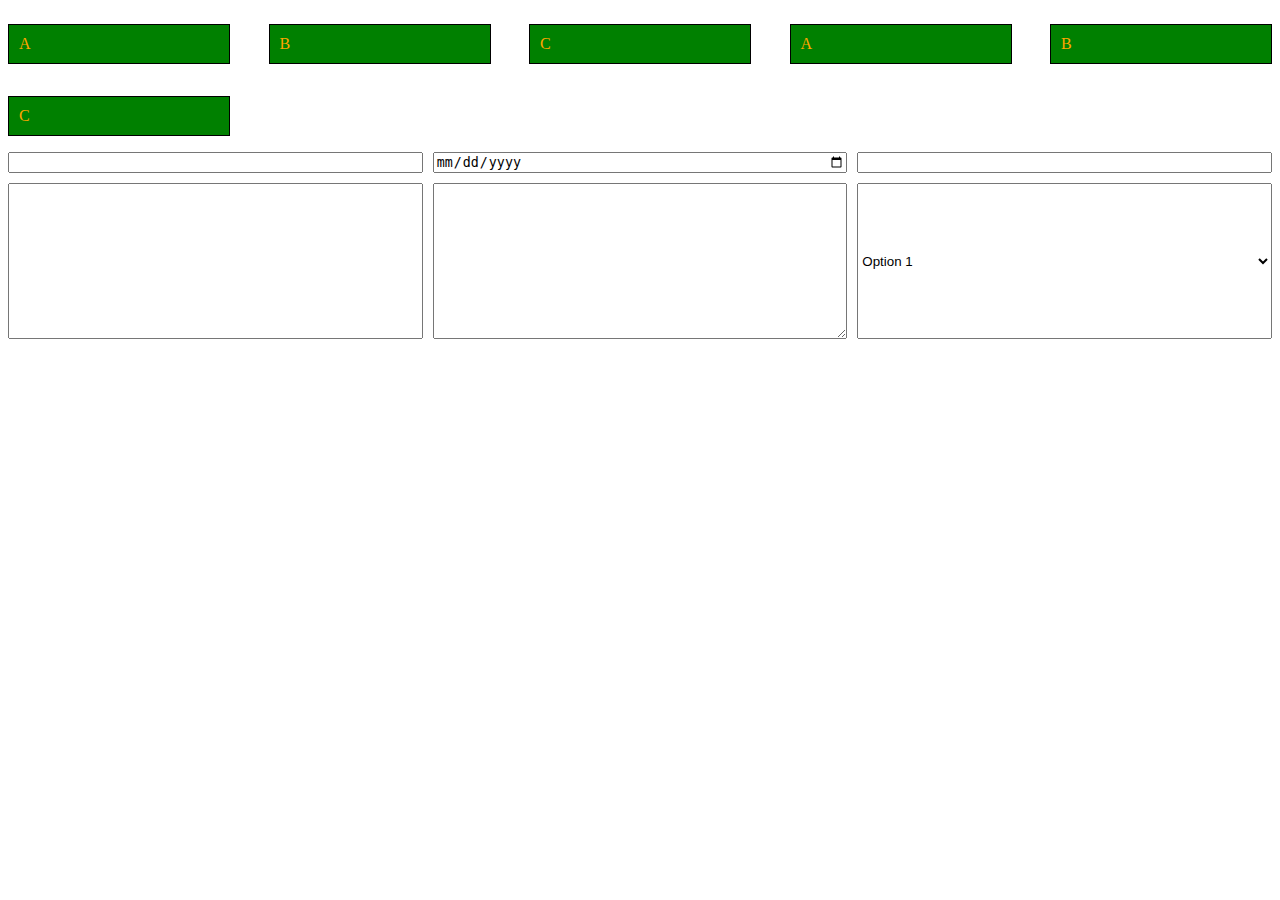
<file: NATGEO/test.html>
<!DOCTYPE html>
<html lang="en">
<head>
    <meta charset="UTF-8">
    <meta http-equiv="X-UA-Compatible" content="IE=edge">
    <meta name="viewport" content="width=device-width, initial-scale=1.0">
    <link rel="stylesheet" href="test.css">
    <title>Test</title>
</head>
<body>
    <div class="flex-container">
        <p class="flex-element">A</p>
        <p class="flex-element">B</p>
        <p class="flex-element">C</p>
        <p class="flex-element">A</p>
        <p class="flex-element">B</p>
        <p class="flex-element">C</p>
    </div>

    <div class="grid-container">
    
        <input type="text">
        <input type="date">
        <input type="number">
        <input type="password">
        <textarea cols="30" rows="10"></textarea>
        <select>
            <option>Option 1</option>
            <option>Options 2</option>
        </select>

    </div>
    
</body>
</html>
</file>
<file: NATGEO/test.css>
/* 1rem=10px*/
html{
    font-size: 62.5%;
}.flex-container{
    display: flex;
    flex-direction: row;
    justify-content: space-between;
    flex-wrap: wrap;
}
.flex-element{ 
background-color: green;
color: orange;
border: 1px solid black;
padding: 1rem;
font-size: 1.6rem;
flex-basis: 20rem;
}
/*mobile view*/
.grid-container{
    display: grid;
    grid-template-columns: repeat(1,1fr);
    column-gap: 1rem;
    row-gap: 1rem;
}
/*desktop view*/
@media(min-width:768px){
    .grid-container{
        grid-template-columns: repeat(3,1fr);
        column-gap: 1rem;
    }
}
</file>
